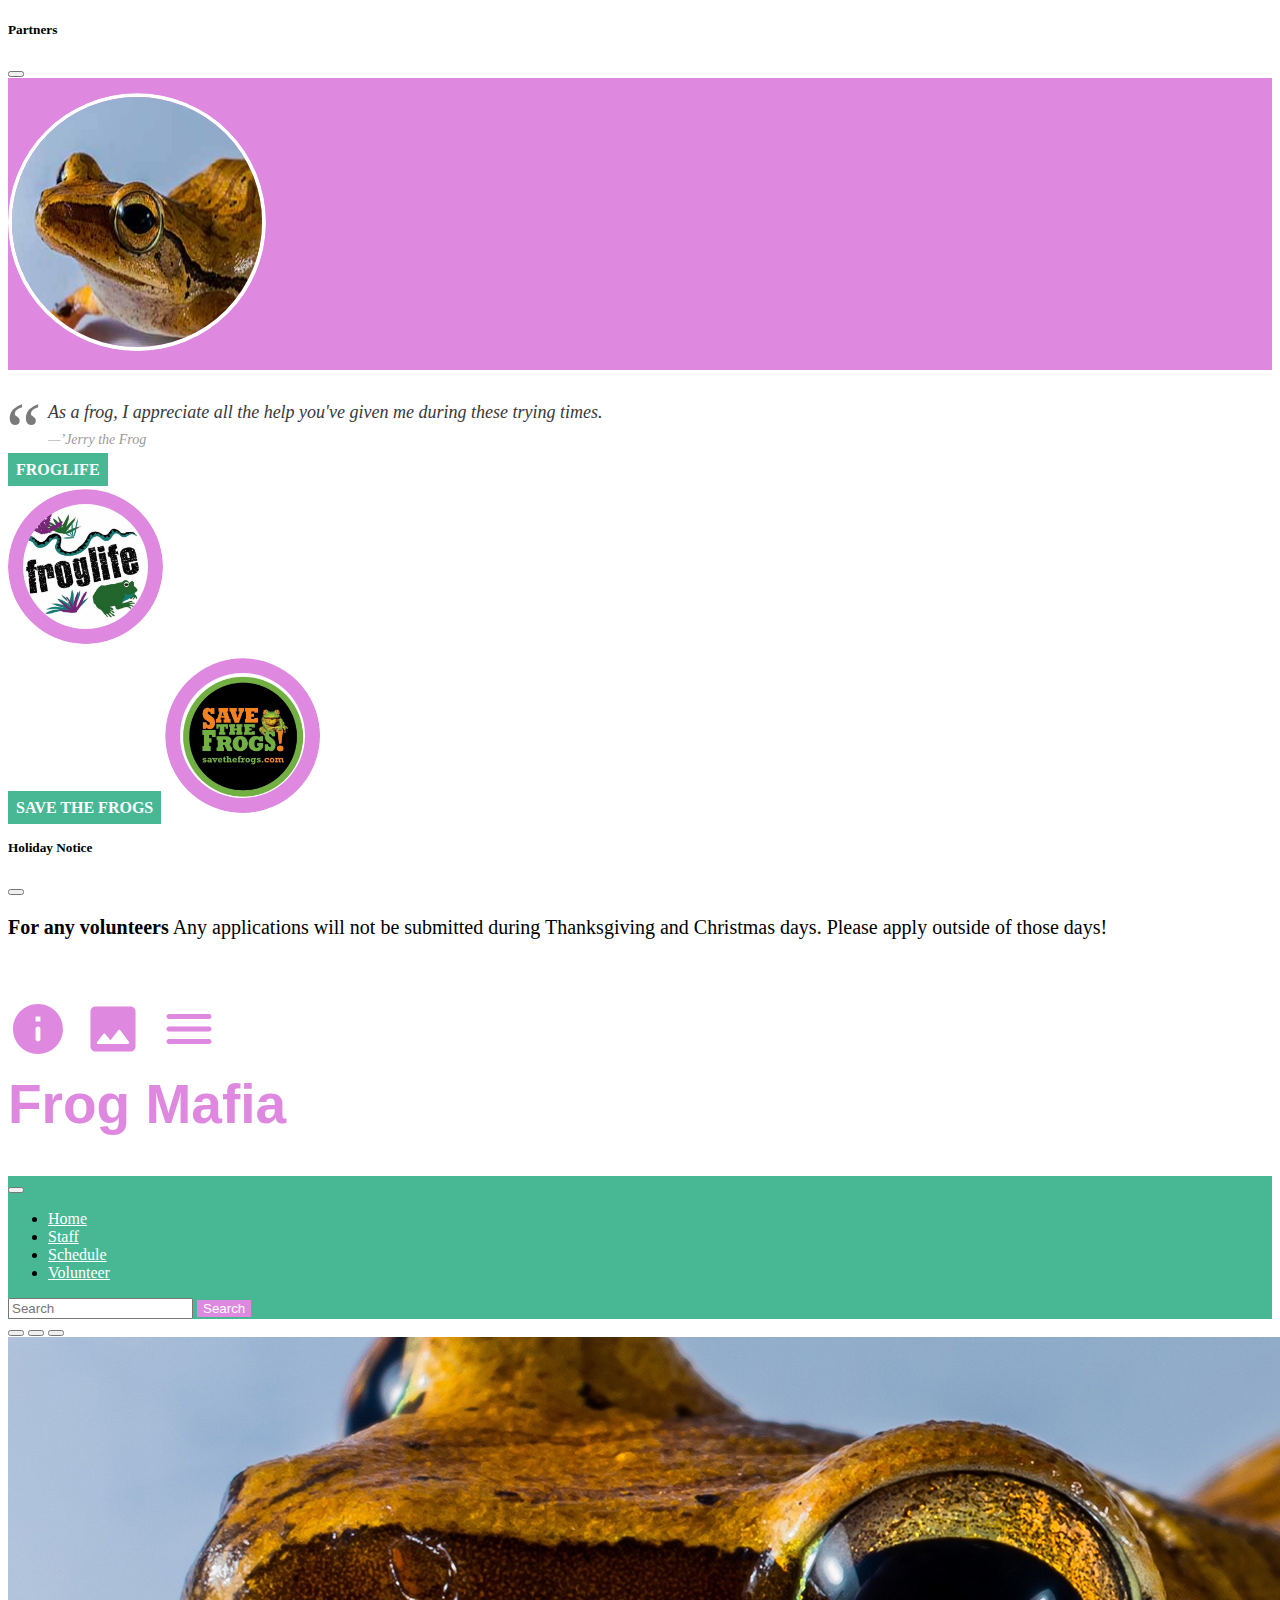
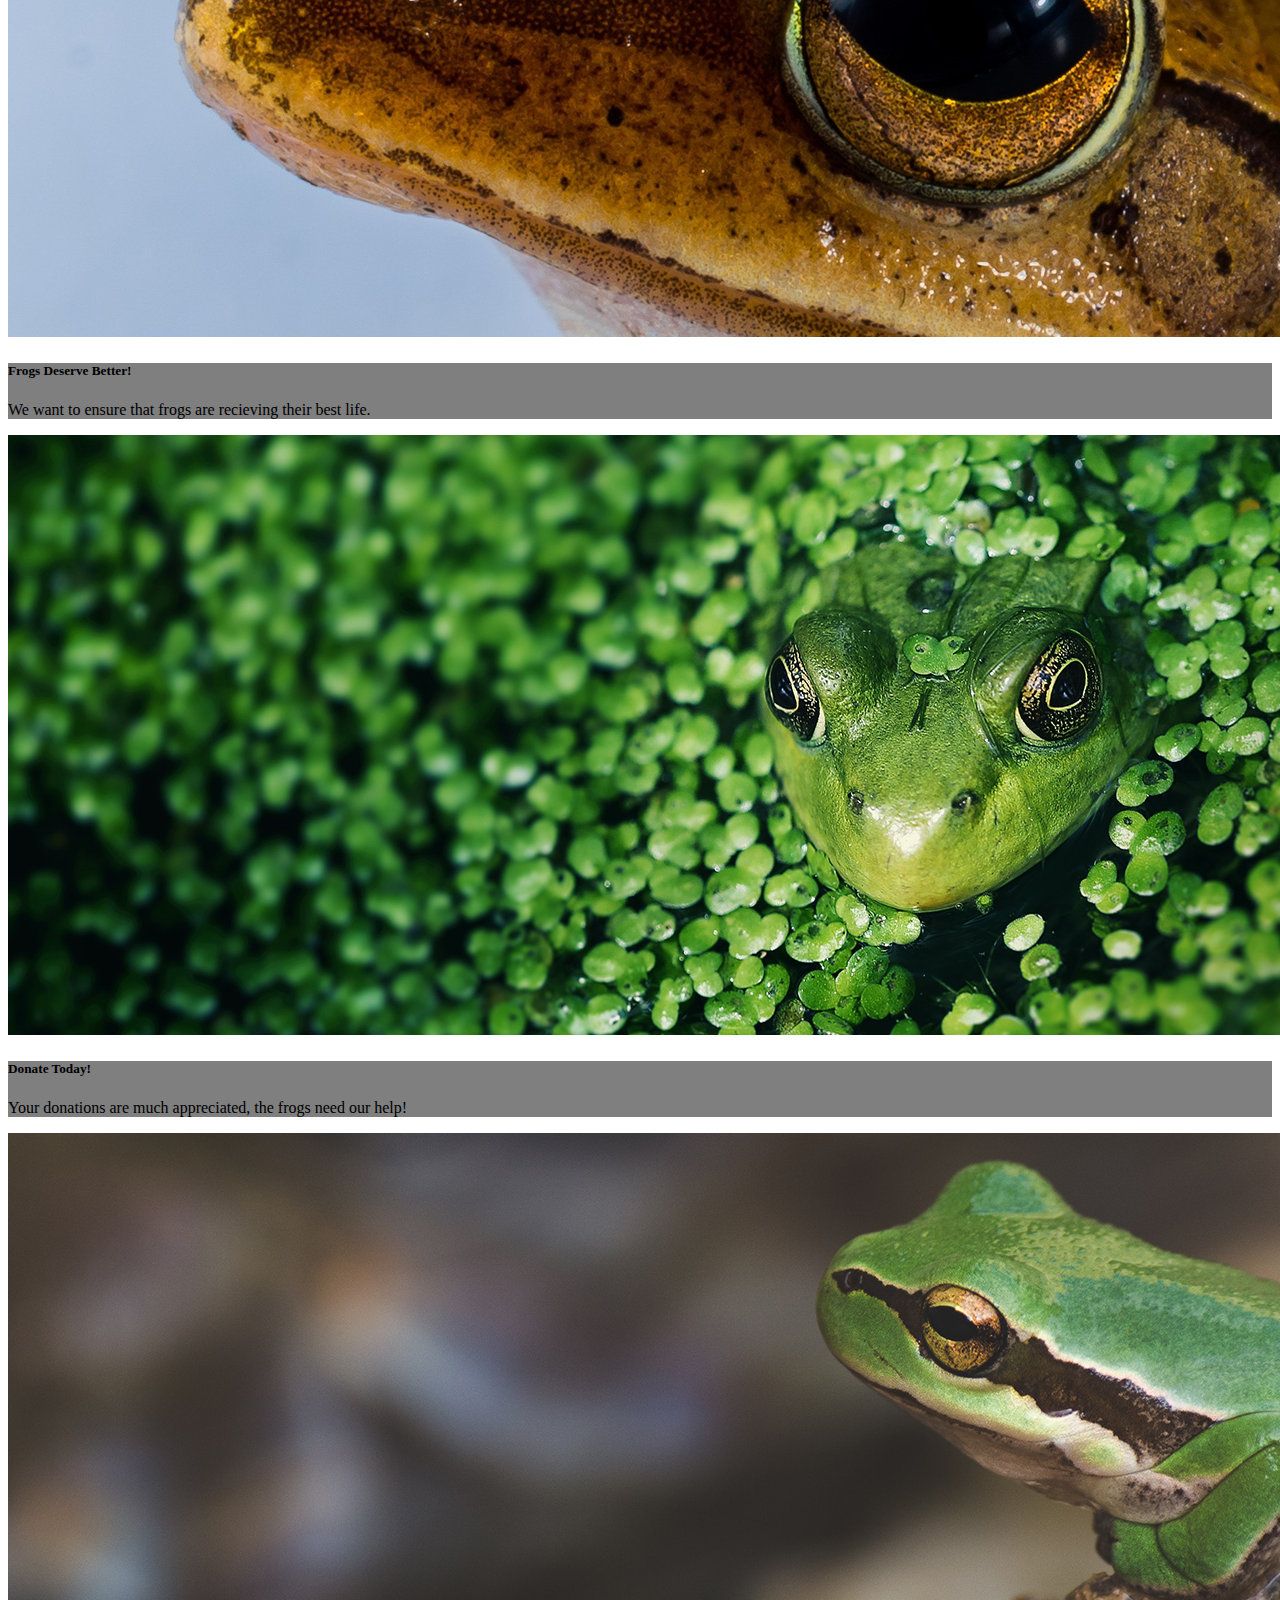
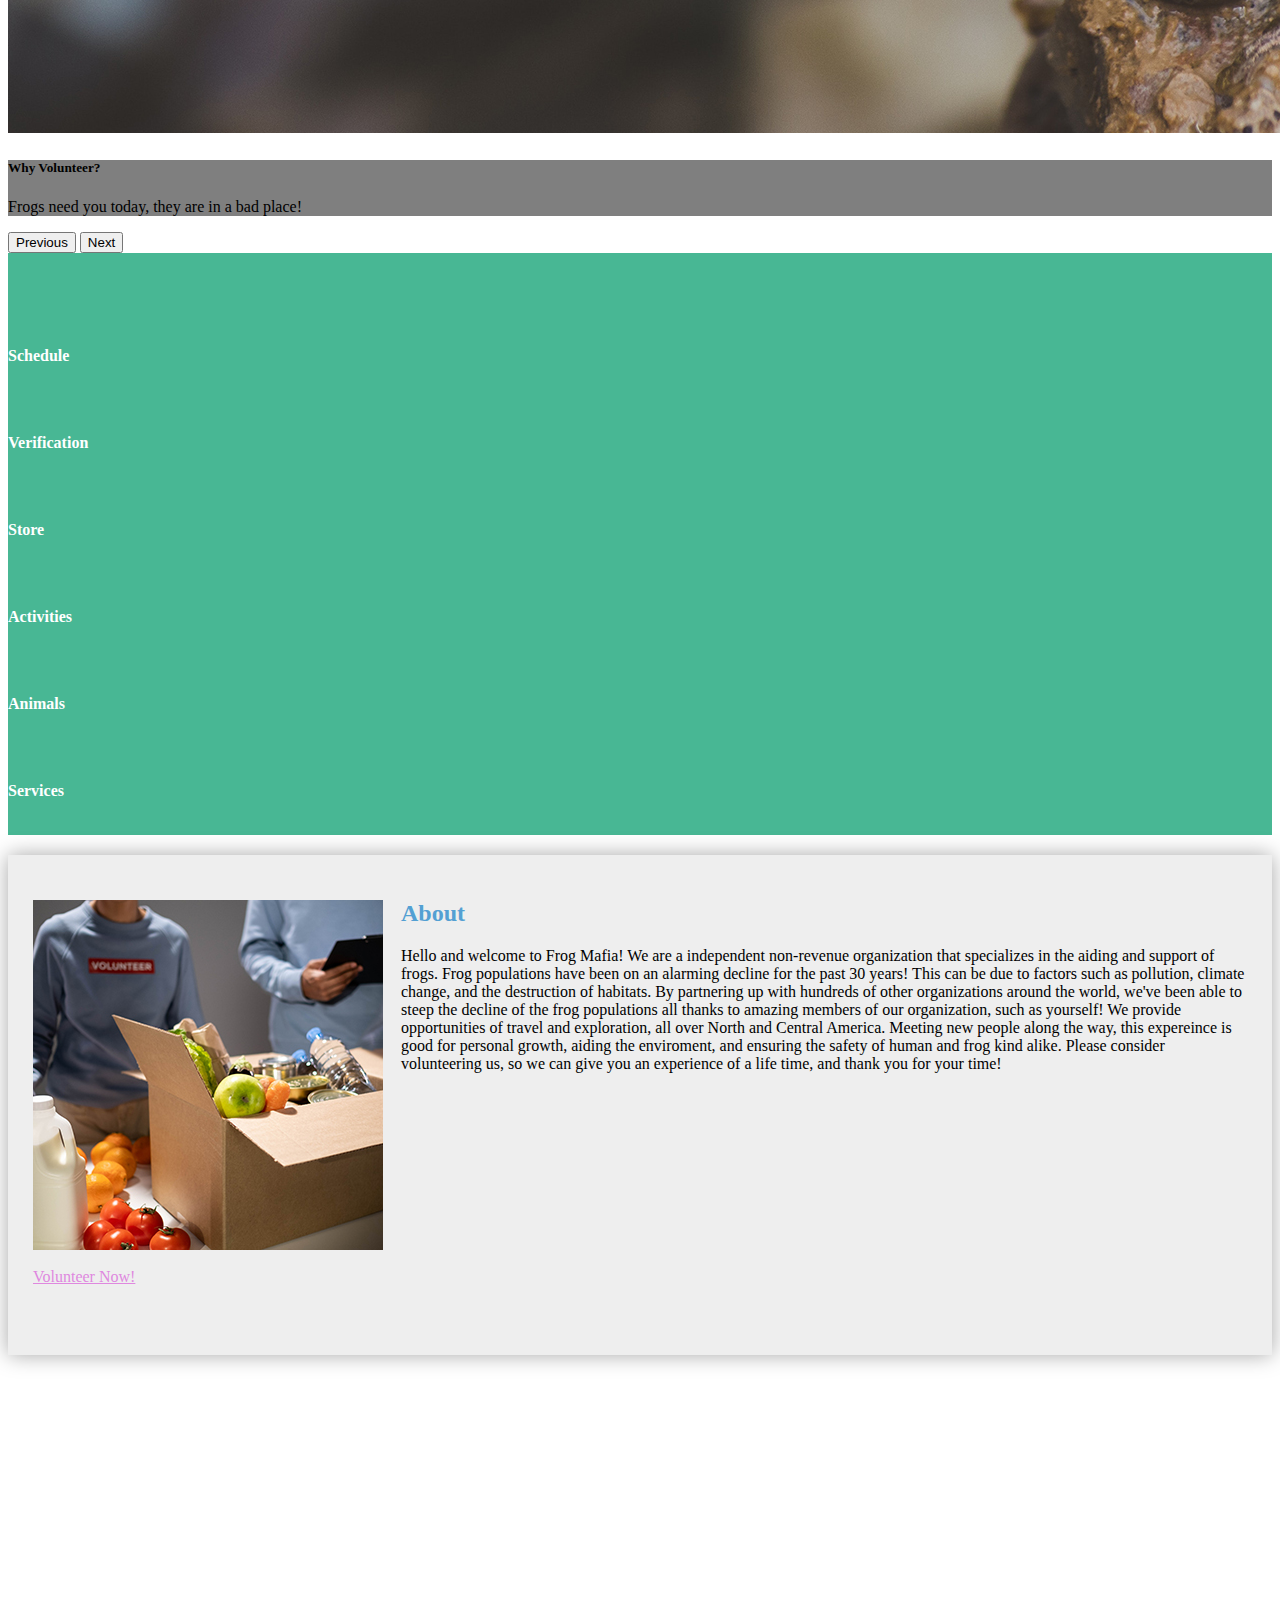
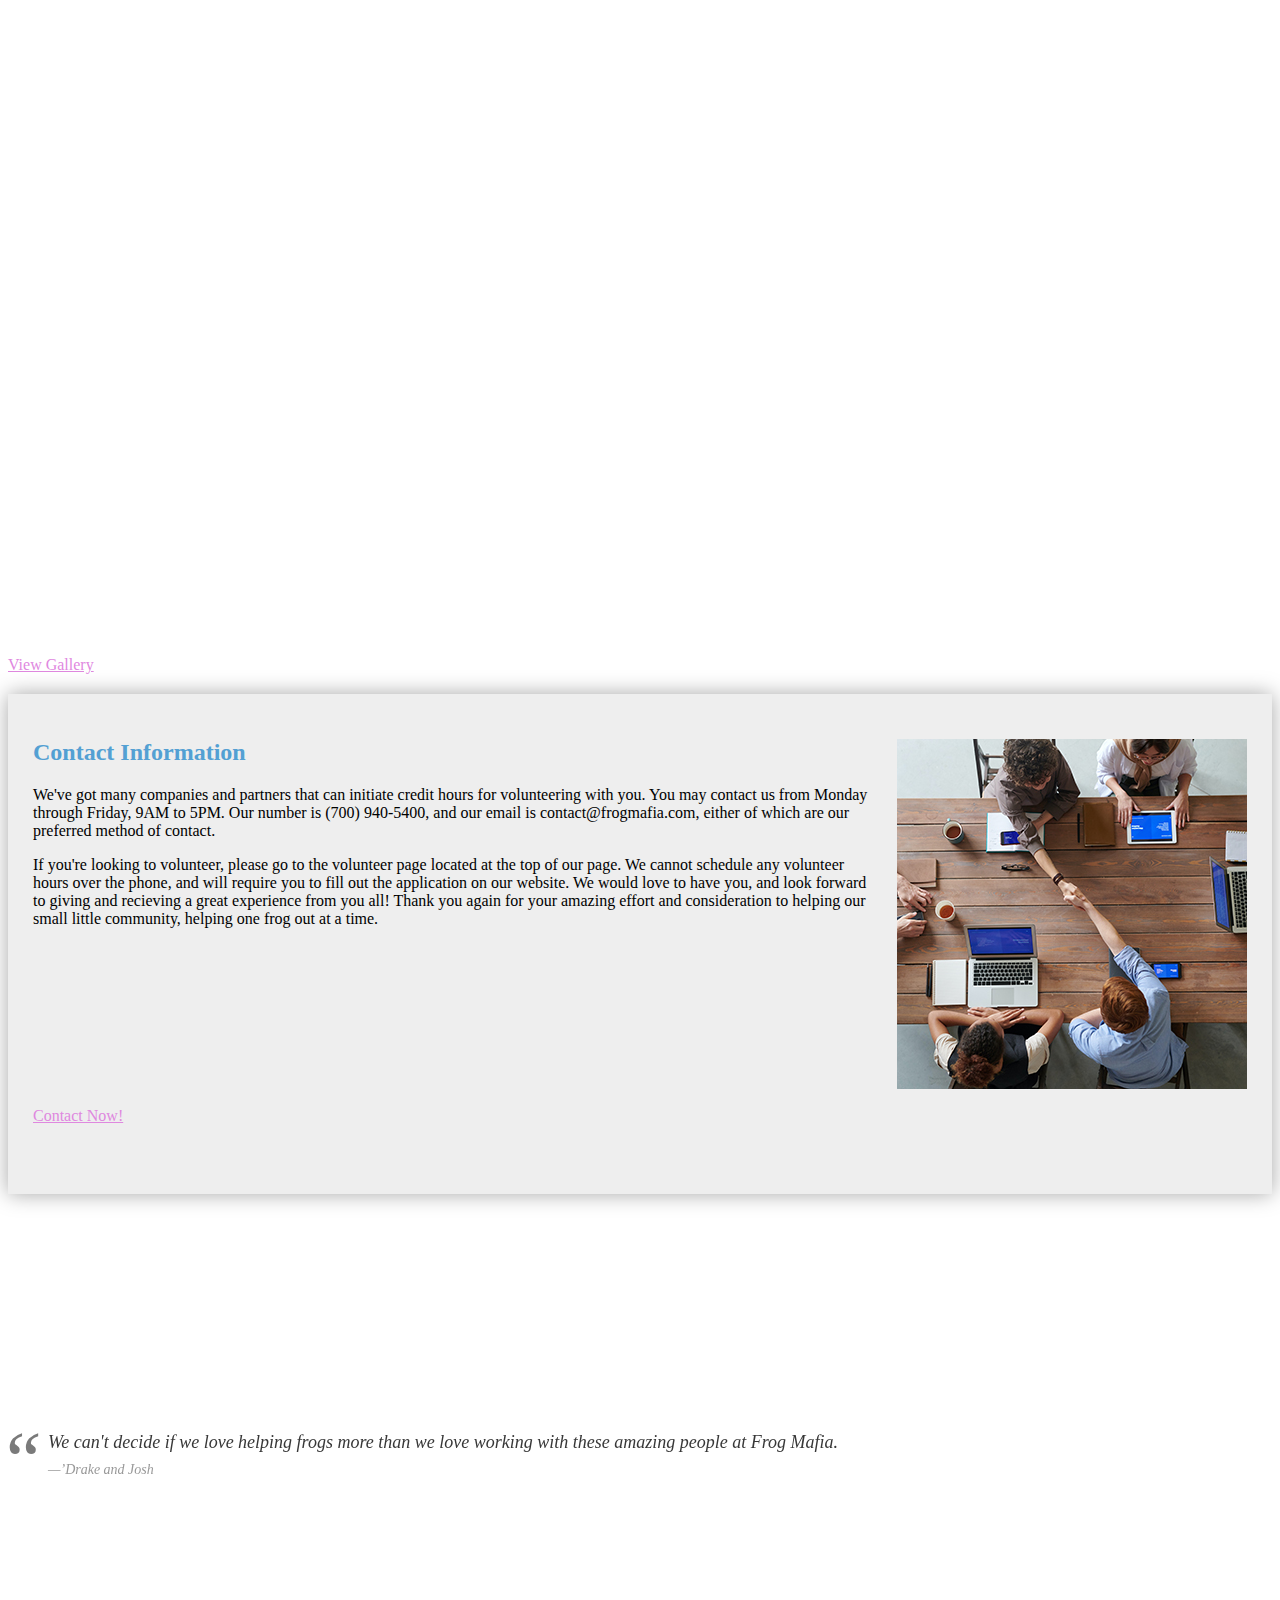
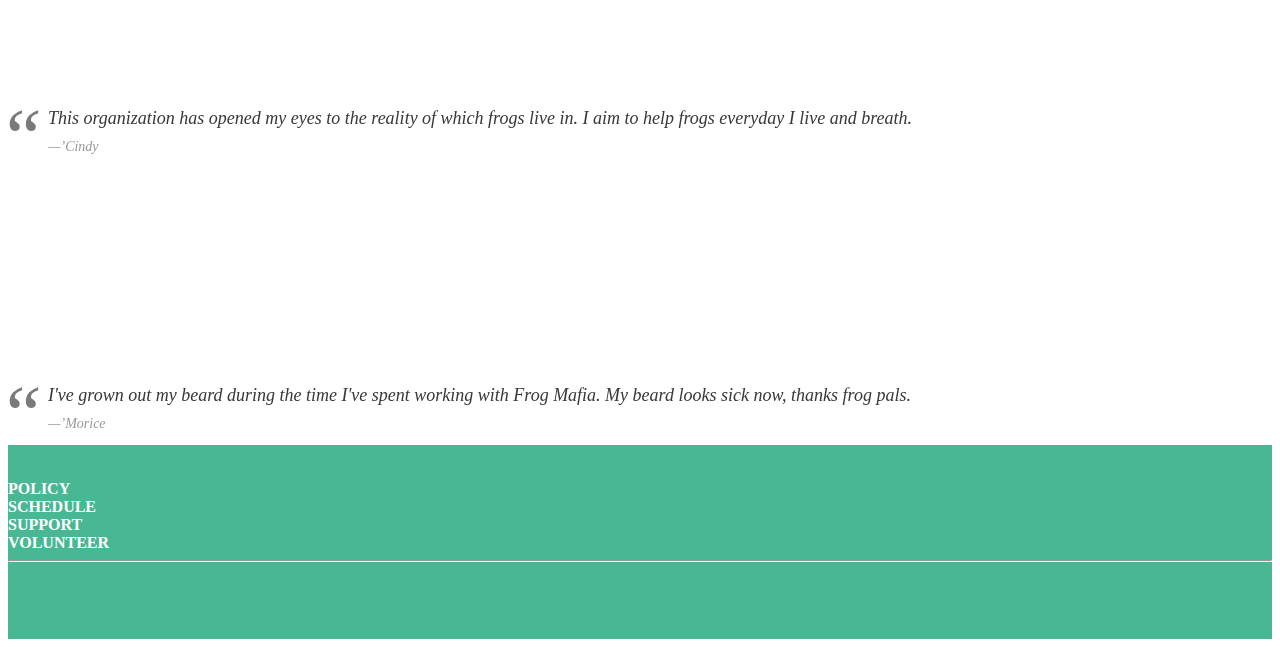
<file: index.html>
<!DOCTYPE html>
<html lang="en">

<head>
  <meta charset="UTF-8">
  <meta http-equiv="X-UA-Compatible" content="IE=edge">
  <meta name="viewport" content="width=device-width, initial-scale=1.0">
  <meta name="author" content="QWJkdWwgTm91ZWloZWQgMTAtMjYtMjAyMSAxMDoyN0FN">
  <title>Frog Mafia</title>

  <!-- JQuery CDN  -->
  <script src="https://cdnjs.cloudflare.com/ajax/libs/jquery/3.6.0/jquery.js" integrity="sha512-n/4gHW3atM3QqRcbCn6ewmpxcLAHGaDjpEBu4xZd47N0W2oQ+6q7oc3PXstrJYXcbNU1OHdQ1T7pAP+gi5Yu8g==" crossorigin="anonymous" referrerpolicy="no-referrer"></script>

<!-- Google Fonts CDN -->
<link rel="preconnect" href="https://fonts.googleapis.com">
<link rel="preconnect" href="https://fonts.gstatic.com" crossorigin>
<link href="https://fonts.googleapis.com/css2?family=Amatic+SC:wght@400;700&display=swap" rel="stylesheet">

<!-- Google Icons CDN -->
<link href="https://fonts.googleapis.com/icon?family=Material+Icons+Round" rel="stylesheet">

<!-- Font Awesome CDN -->
<link rel="stylesheet" href="https://cdnjs.cloudflare.com/ajax/libs/font-awesome/6.0.0-beta2/css/all.css" integrity="sha512-Q0DfJ+I5cbH4Wm20NlPZ/fENHil7k3ZgzI9b71LfQAB1IlM8Gt7aO7eOPX2QzYT+4fZaF6u1kSfZAHczl4r/9Q==" crossorigin="anonymous" referrerpolicy="no-referrer" />

<!-- Bootstrap CDN CSS -->
<link href="https://cdn.jsdelivr.net/npm/bootstrap@5.1.1/dist/css/bootstrap.min.css" rel="stylesheet" integrity="sha384-F3w7mX95PdgyTmZZMECAngseQB83DfGTowi0iMjiWaeVhAn4FJkqJByhZMI3AhiU" crossorigin="anonymous">

<!-- Bootstrap CDN JS -->
<script src="https://cdn.jsdelivr.net/npm/bootstrap@5.1.1/dist/js/bootstrap.bundle.min.js" integrity="sha384-/bQdsTh/da6pkI1MST/rWKFNjaCP5gBSY4sEBT38Q/9RBh9AH40zEOg7Hlq2THRZ" crossorigin="anonymous"></script>

<!-- AOS CSS CDN -->
<link href="https://unpkg.com/aos@2.3.1/dist/aos.css" rel="stylesheet">

<!-- AOS JS CDN -->
<script src="https://unpkg.com/aos@2.3.1/dist/aos.js"></script>

<!-- Fancyapp CDN -->
<link rel="stylesheet" href="https://cdn.jsdelivr.net/npm/@fancyapps/ui@4.0/dist/fancybox.css" />

<!-- Fancyapp JS CDN -->
<script src="https://cdn.jsdelivr.net/npm/@fancyapps/ui@4.0/dist/fancybox.umd.js"></script>

<link type="text/css" rel="stylesheet" href="css/styles.css" />
</head>

<body>

  <!-- Left Sidebar Offcanvas -->
<div class="offcanvas offcanvas-start" tabindex="-1" id="offcanvasExample" aria-labelledby="offcanvasExampleLabel">
  <div class="offcanvas-header">
    <h5 class="offcanvas-title" id="offcanvasExampleLabel">Partners</h5>
    <button type="button" class="btn-close text-reset" data-bs-dismiss="offcanvas" aria-label="Close"></button>
  </div>
  <div class="offcanvas-body">
    <div class=text-center>
<div class="spokesperson">
<img src="images/general/background.jpg" class="cropped-offcanvas" alt="spokesperson">
</div>
<br />
<blockquote>
As a frog, I appreciate all the help you've given me during these trying times.
<cite>Jerry the Frog</cite>
</blockquote>
<a class="btn btn-outline-primary btn-offcanvas-left" href="https://www.froglife.org/" target="_blank">Froglife</a>
<br />
<img src="images/general/froglife.jpg" class="cropped-partner" alt="partner">
<br />
<a class="btn btn-outline-primary btn-offcanvas-left" href="https://savethefrogs.com/" target="_blank">Save the Frogs</a>
<img src="images/general/stf.jpg" class="cropped-partner" alt="partner">
</div>
  </div>
</div>
  
  <!-- Bottom Offcanvas -->
<div class="offcanvas offcanvas-bottom" tabindex="-1" id="offcanvasBottom" aria-labelledby="offcanvasBottomLabel">
  <div class="offcanvas-header">
    <h5 class="offcanvas-title" id="offcanvasBottomLabel">Holiday Notice</h5>
    <button type="button" class="btn-close text-reset" data-bs-dismiss="offcanvas" aria-label="Close"></button>
  </div>
  <div class="offcanvas-body small">
    
   <div class="alert aler-danger text-center alert-offcanvas-bottom">
     <p>
       <strong>For any volunteers</strong> Any applications will not be submitted during Thanksgiving and Christmas days. Please apply outside of those days!
     </p>
  </div>

  </div>
</div>
  
  <!-- Logo Section -->
  <div class="container-fluid top-logo text-center">
    <div class="row">

      <div class="col-12 col-md-6">
        <span class="material-icons-round material-icon md-60">
          <a class="sidebar-icon" data-bs-toggle="offcanvas" href="#offcanvasBottom" role="button" aria-controls="offcanvasBottom">info</a>
        </span>
        <span class="material-icons-round material-icon md-60">
          <a class="sidebar-icon" href="gallery.html">
          photo
          </a>
        </span>
        <span class="material-icons-round material-icon md-60">
            <a class="sidebar-icon" data-bs-toggle="offcanvas" href="#offcanvasExample" role="button" aria-controls="offcanvasExample">menu</a>
        </span>
      </div>
      <div class="col-12 col-md-6">
        Frog Mafia
      </div>

    </div>
  </div>
  <!-- Logo Section -->

  <!-- Navigation Menu -->
  <nav class="navbar navbar-expand-lg navbar-light sticky-top">
    <div class="container-fluid">
      <button class="navbar-toggler" type="button" data-bs-toggle="collapse" data-bs-target="#navbarSupportedContent" aria-controls="navbarSupportedContent" aria-expanded="false" aria-label="Toggle navigation">
        <span class="navbar-toggler-icon"></span>
      </button>
      <div class="collapse navbar-collapse" id="navbarSupportedContent">
        <ul class="navbar-nav me-auto mb-2 mb-lg-0">
          <li class="nav-item">
            <a class="nav-link active" aria-current="page" href="index.html">Home</a>
          </li>
          <li class="nav-item">
            <a class="nav-link" href="index.html#staff">Staff</a>
          </li>
          <li class="nav-item">
            <a class="nav-link" href="schedule.html">Schedule</a>
          </li>
          <li class="nav-item">
            <a class="nav-link" href="form.html">Volunteer</a>
          </li>
        </ul>
        <form class="d-flex">
          <input class="form-control me-2" type="search" placeholder="Search" aria-label="Search">
          <button class="btn btn-outline-success btn-search" type="submit">Search</button>
        </form>
      </div>
    </div>
  </nav>
  <!-- End of Nav -->

  <!-- Carousel -->
  <div id="carouselExampleCaptions" class="carousel slide" data-bs-ride="carousel">
    <div class="carousel-indicators">
      <button type="button" data-bs-target="#carouselExampleCaptions" data-bs-slide-to="0" class="active" aria-current="true" aria-label="Slide 1"></button>
      <button type="button" data-bs-target="#carouselExampleCaptions" data-bs-slide-to="1" aria-label="Slide 2"></button>
      <button type="button" data-bs-target="#carouselExampleCaptions" data-bs-slide-to="2" aria-label="Slide 3"></button>
    </div>
    <div class="carousel-inner">
      <div class="carousel-item active">
        <img src="images/carousel/2.jpg" class="d-block w-100" alt="...">
        <div class="carousel-caption d-none d-md-block">
          <h5>Frogs Deserve Better!</h5>
          <p>We want to ensure that frogs are recieving their best life.</p>
        </div>
      </div>
      <div class="carousel-item">
        <img src="images/carousel/3.jpg" class="d-block w-100" alt="...">
        <div class="carousel-caption d-none d-md-block">
          <h5>Donate Today!</h5>
          <p>Your donations are much appreciated, the frogs need our help!</p>
        </div>
      </div>
      <div class="carousel-item">
        <img src="images/carousel/4.jpg" class="d-block w-100" alt="...">
        <div class="carousel-caption d-none d-md-block">
          <h5>Why Volunteer?</h5>
          <p>Frogs need you today, they are in a bad place!</p>
        </div>
      </div>
    </div>
    <button class="carousel-control-prev" type="button" data-bs-target="#carouselExampleCaptions" data-bs-slide="prev">
      <span class="carousel-control-prev-icon" aria-hidden="true"></span>
      <span class="visually-hidden">Previous</span>
    </button>
    <button class="carousel-control-next" type="button" data-bs-target="#carouselExampleCaptions" data-bs-slide="next">
      <span class="carousel-control-next-icon" aria-hidden="true"></span>
      <span class="visually-hidden">Next</span>
    </button>
  </div>

  <div class="ratio ratio-16x9 carousel-alternate">
      <iframe src="https://www.youtube.com/embed/KrioWqUlpbs" title="YouTube video" allowfullscreen></iframe>
  </div>
<!-- End of Carousel -->

  <!-- Font Awesome -->
  <div class="container-fluid fa-row text-center">
    <div class="row">

      <div class="col-6 col-xs-6 col-sm-4 col-md-2 col-lg-2 col-xl-2 col-xxl-2">
          <a href="https://workspace.google.com/?utm_source=google&utm_medium=cpc&utm_campaign=na-US-all-en-dr-skws-all-all-trial-e-dr-1009892&utm_content=text-ad-none-any-DEV_c-CRE_525074074073-ADGP_Desk+%7C+SKWS+-+EXA+%7C+Txt+~+Calendar_Online+Calendar-KWID_43700064087765612-kwd-23961990&utm_term=KW_online%20calendar-ST_online+calendar&gclid=CjwKCAiAvriMBhAuEiwA8Cs5lfUxu2ewxfe9_9iqp_SiFC39K2IimDHc1IvSbhnmSCzn9XZKBRjQ9xoCkbAQAvD_BwE&gclsrc=aw.ds" target="blank">
            <i class="fas fa-calendar text-center fa-row-icon"></i>
          </a>
        <br />Schedule
      </div>

      <div class="col-6 col-xs-6 col-sm-4 col-md-2 col-lg-2 col-xl-2 col-xxl-2">
        <a href="https://git-scm.com/" target="blank">
          <i class="fas fa-clipboard-check text-center fa-row-icon"></i>
        </a>   
        <br />Verification
      </div>

      <div class="col-6 col-xs-6 col-sm-4 col-md-2 col-lg-2 col-xl-2 col-xxl-2">
          <a href="https://amazon.com/" target="blank">
            <i class="fas fa-tshirt text-center fa-row-icon"></i>
          </a>
        <br />Store
      </div>

      <div class="col-6 col-xs-6 col-sm-4 col-md-2 col-lg-2 col-xl-2 col-xxl-2">
          <a href="https://youtube.com/" target="blank">
        <i class="fas fa-skating text-center fa-row-icon"></i>
          </a>
        <br />Activities
      </div>

      <div class="col-6 col-xs-6 col-sm-4 col-md-2 col-lg-2 col-xl-2 col-xxl-2">
          <a href="https://discovery.com/" target="blank">
        <i class="fas fa-frog text-center fa-row-icon"></i>
          </a>
        <br />Animals
      </div>

      <div class="col-6 col-xs-6 col-sm-4 col-md-2 col-lg-2 col-xl-2 col-xxl-2">
          <a href="https://yahoo.com/" target="blank">
            <i class="fas fa-wheelchair text-center fa-row-icon"></i>
          </a>
        <br />Services
      </div>

    </div>
  </div>

  <!-- Dummy Paragraph Volunteer -->
  <div class="container volunteer-div">
    <div class="row">
      <div class="col">

        <img src="images/general/volunteer.jpg" class="img-responsive volunteer-img" alt="Alternative Placeholder" />
        <h2>About</h2>
        <p1>Hello and welcome to Frog Mafia! We are a independent non-revenue organization that specializes in the aiding and support of frogs. Frog populations have been on an alarming decline for the past 30 years! This can be due to factors such as pollution, climate change, and the destruction of habitats. By partnering up with hundreds of other organizations around the world, we've been able to steep the decline of the frog populations all thanks to amazing members of our organization, such as yourself! We provide opportunities of travel and exploration, all over North and Central America. Meeting new people along the way, this expereince is good for personal growth, aiding the enviroment, and ensuring the safety of human and frog kind alike. Please consider volunteering us, so we can give you an experience of a life time, and thank you for your time!</p>
        <div>
          <a href="form.html" class="btn btn-outline-primary btn-volunteer">Volunteer Now!</a>
        </div>

      </div>
    </div> <!-- Col -->
  </div> <!-- Row -->
  </div> <!-- Container -->
  <!-- Gallery -->
  <div class="container text-center">
    <div class="row">

      <div class="col-12 col-xs-12 col-sm-6 col-md-6 col-lg-3 col-xl-3 col-xxl-3 gallery-box">
        <a data-fancybox href="images/fancybox/originals/1.jpg"> 
        <img data-aos="zoom-in" class="img-responsive img-fancybox" src="images/fancybox/thumbs/1.jpg" alt="Alternate Placeholder" />
        </a>      
      </div>

      <div class="col-12 col-xs-12 col-sm-6 col-md-6 col-lg-3 col-xl-3 col-xxl-3 gallery-box">
        <a data-fancybox href="images/fancybox/originals/2.jpg">
        <img data-aos="zoom-in" class="img-responsive img-fancybox" src="images/fancybox/thumbs/2.jpg" alt="Alternate Placeholder" />
        </a>
      </div>

      <div class="col-12 col-xs-12 col-sm-6 col-md-6 col-lg-3 col-xl-3 col-xxl-3 gallery-box">
        <a data-fancybox href="images/fancybox/originals/3.jpg">
        <img data-aos="zoom-in" class="img-responsive img-fancybox" src="images/fancybox/thumbs/3.jpg" alt="Alternate Placeholder" />
        </a>
      </div>

      <div class="col-12 col-xs-12 col-sm-6 col-md-6 col-lg-3 col-xl-3 col-xxl-3 gallery-box">
        <a data-fancybox href="images/fancybox/originals/4.jpg">
        <img data-aos="zoom-in" class="img-responsive img-fancybox" src="images/fancybox/thumbs/4.jpg" alt="Alternate Placeholder" />
        </a>
      </div>
    </div>

  <div class="row gallery-button">
    <div class="col-12 text-center">
      <a class="btn btn-outline-primary btn-gallery" href="gallery.html">View Gallery<a/>
    </div>
  </div>
  </div>
  <!-- End of Gallery -->

  <!-- Dummy Paragraph Volunteer -->
  <div class="container context-div">
    <div class="row">
      <div class="col">

        <img src="images/general/contact.jpg" class="img-responsive context-img" alt="Alternate Placeholder" />
        <h2>Contact Information</h2>
        <p>We've got many companies and partners that can initiate credit hours for volunteering with you. You may contact us from Monday through Friday, 9AM to 5PM. Our number is (700) 940-5400, and our email is contact@frogmafia.com, either of which are our preferred method of contact.
        <p>
        <p>If you're looking to volunteer, please go to the volunteer page located at the top of our page. We cannot schedule any volunteer hours over the phone, and will require you to fill out the application on our website. We would love to have you, and look forward to giving and recieving a great experience from you all! Thank you again for your amazing effort and consideration to helping our small little community, helping one frog out at a time.
        <p>

        <div>
          <a href="#FooterInfo" class="btn btn-outline-primary btn-context">Contact Now!</a>
        </div>

    </div> <!-- Col -->
  </div> <!-- Row -->
  </div> <!-- Container -->
  <!-- Dummy Paragraph Context -->

  <!-- Staff -->
  <div class="container staf text-center" id="staff">
    <div class="row">

      <div class="col-12 col-xs-12 col-sm-12 col-md-4 col-lg-4 col-xl-4 col-xxl-4">
        <img data-aos="zoom-out-up" src="images/staff/thumbs/1.jpg" class="cropped" alt="Alternate Placeholder" />
        <br />
        <blockquote>
          We can't decide if we love helping frogs more than we love working with these amazing people at Frog Mafia.
          
          <cite>Drake and Josh</cite>
        </blockquote>
      </div>
      <div class="col-12 col-xs-12 col-sm-12 col-md-4 col-lg-4 col-xl-4 col-xxl-4">
        <img data-aos="zoom-out-up" src="images/staff/thumbs/2.jpg" class="cropped" alt="Alternative Placeholder" />
        <br />
        <blockquote>
        This organization has opened my eyes to the reality of which frogs live in. I aim to help frogs everyday I live and breath.
        
        <cite>Cindy</cite>
      </blockquote>

      </div>
      <div class="col-12 col-xs-12 col-sm-12 col-md-4 col-lg-4 col-xl-4 col-xxl-4">
        <img data-aos="zoom-out-up" src="images/staff/thumbs/3.jpg" class="cropped" alt="Alternative Placeholder" />
        <br />
        <blockquote>
          I've grown out my beard during the time I've spent working with Frog Mafia. My beard looks sick now, thanks frog pals.
          
          <cite>Morice</cite>
        </blockquote>

      </div>
    </div>

  </div>

  <!-- Footer -->
  <div class="container-fluid  footer-row text-center" id="FooterInfo">
    <div class="row">
      <div class="col-12 col-xs-12 col-sm-12 col-md-3 col-lg-3 col-xl-3 col-xxl-3">
        <a href="https://en.wikipedia.org/wiki/Policy" target="blank">
        Policy
        </a>
      </div>
      <div class="col-12 col-xs-12 col-sm-12 col-md-3 col-lg-3 col-xl-3 col-xxl-3">
        <a href="schedule.html">
        Schedule
        </a>
      </div>
      <div class="col-12 col-xs-12 col-sm-12 col-md-3 col-lg-3 col-xl-3 col-xxl-3">
        <a href="mailto:noueihed.abdulrahman@gmail.com">
        Support
        </a>
      </div>
      <div class="col-12 col-xs-12 col-sm-12 col-md-3 col-lg-3 col-xl-3 col-xxl-3">
        <a href="form.html">
        Volunteer
        </a>
      </div>
    </div>

    <hr />

    <!-- Social Media Icons -->
    <div class="row text-center">
      <div class="col-12">
        <a href="https://www.facebook.com" target="blank">
          <i class="fab fa-facebook fa-social-media"></i>
        </a>
        <a href="https://www.instagram.com" target="blank">
          <i class="fab fa-instagram fa-social-media"></i>
        </a>
        <a href="https://www.twitter.com" target="blank">
          <i class="fab fa-twitter fa-social-media"></i>
        </a>
      </div>
    </div>
  </div> <!-- End of Footer Row -->

  <script src="js/scripts.js"></script>
</body>
</html>
</file>
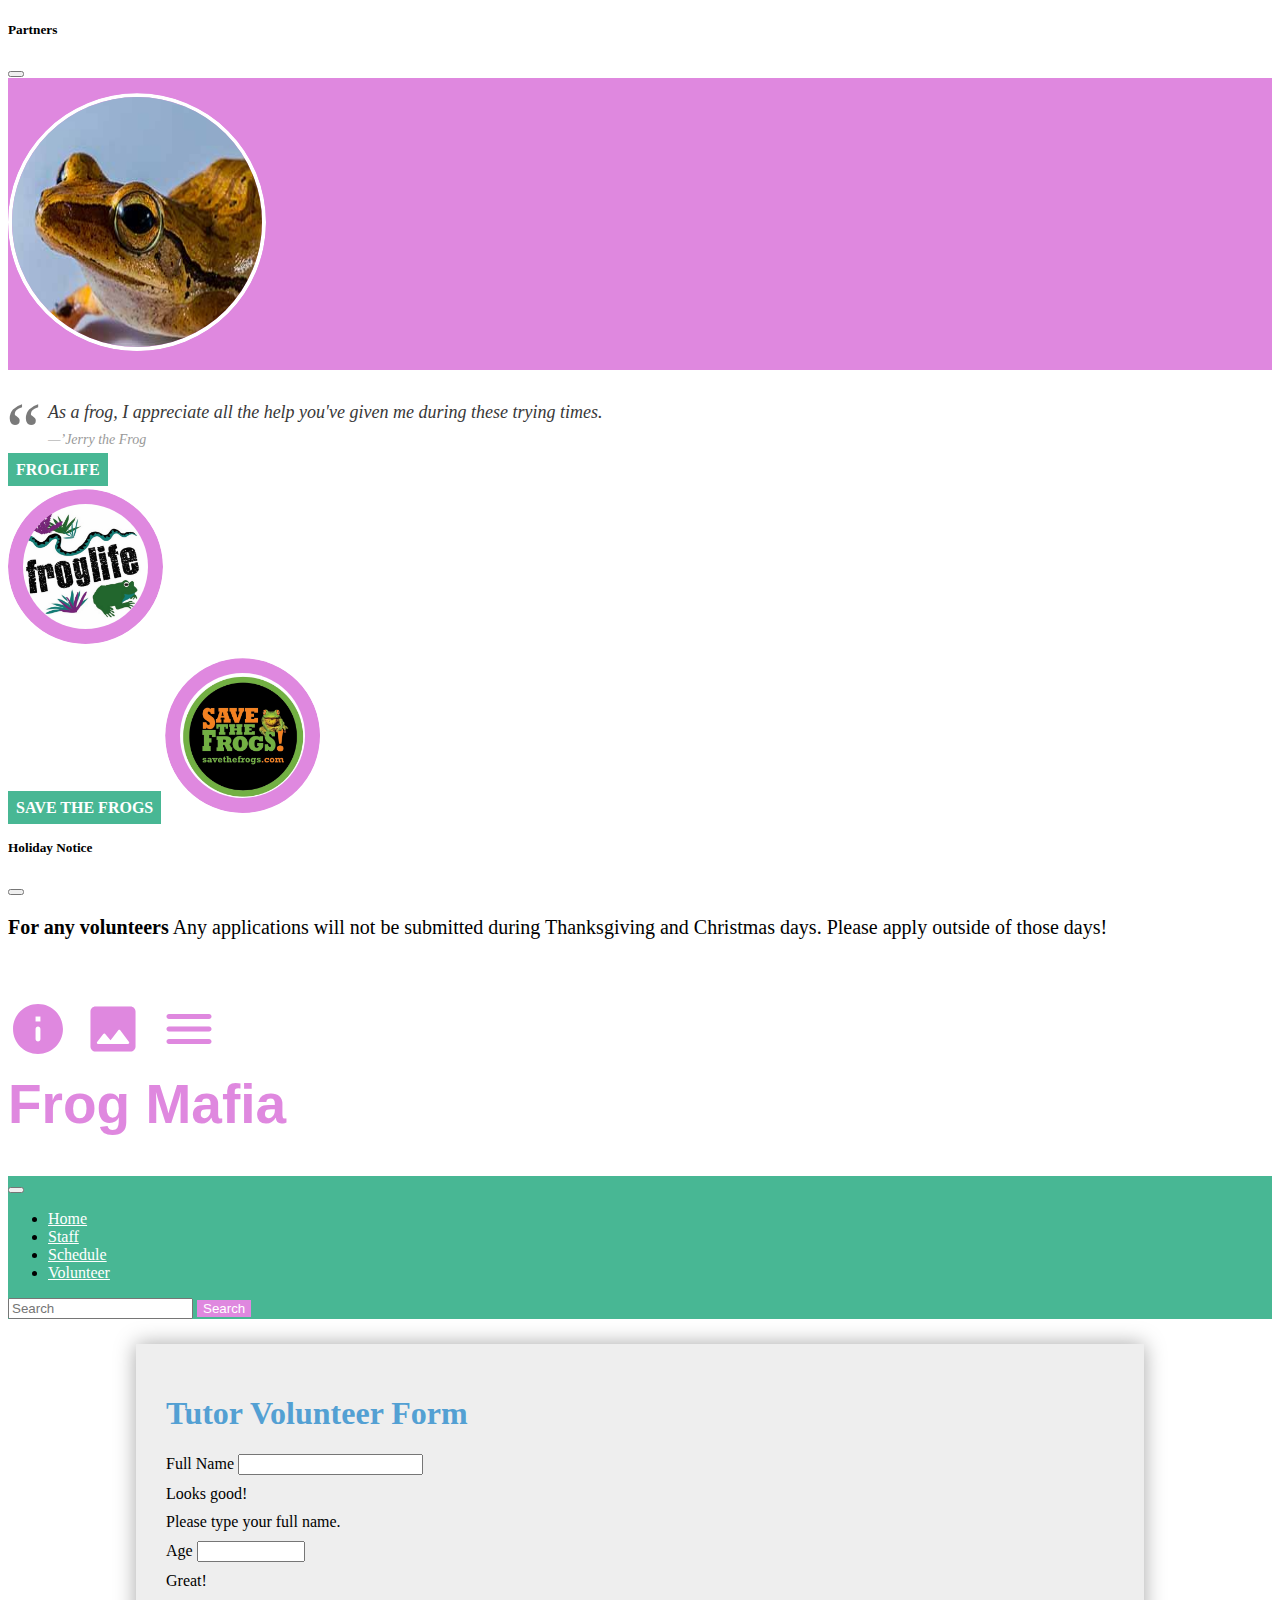
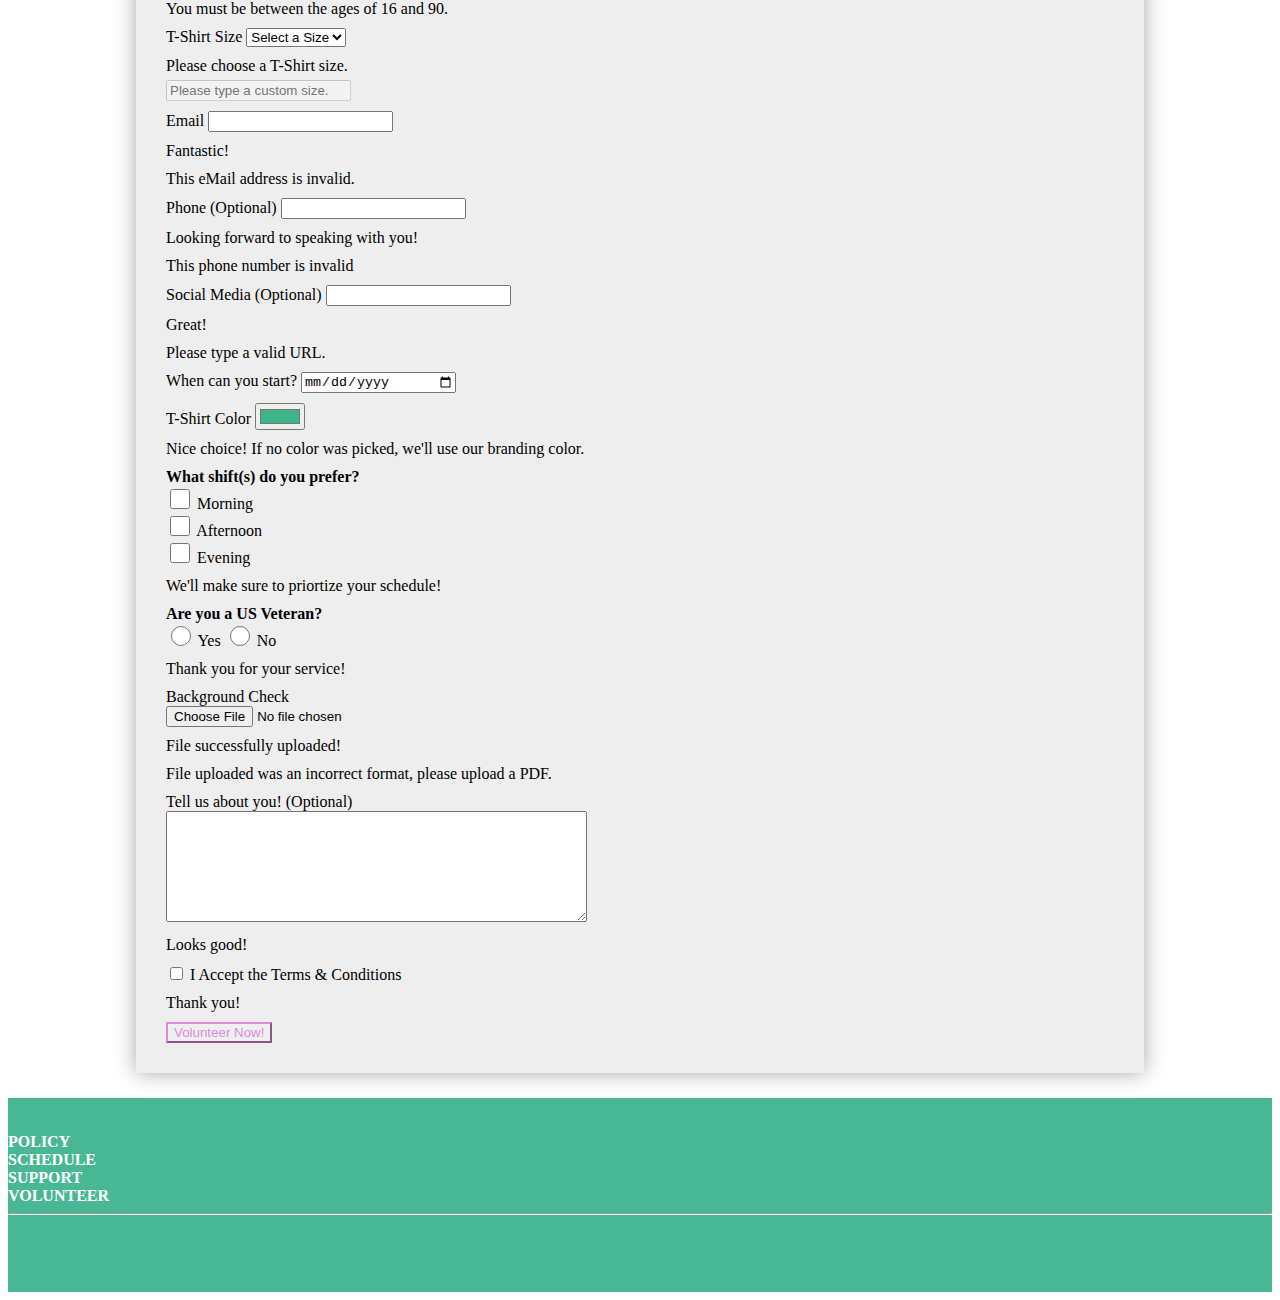
<file: form.html>
<!DOCTYPE html>
<html lang="en">
  <head>
    <meta charset="UTF-8" />
    <meta http-equiv="X-UA-Compatible" content="IE=edge" />
    <meta name="viewport" content="width=device-width, initial-scale=1.0" />
    <meta
      name="author"
      content="MTIvNS8yMDIxIGF0IDExOjE3IFBNIC0gRnJvZyBNYWZpYQ=="
    />
    <title>Abdul Noueihed's Website</title>

    <!-- JQuery CDN  -->
    <script
      src="https://cdnjs.cloudflare.com/ajax/libs/jquery/3.6.0/jquery.js"
      integrity="sha512-n/4gHW3atM3QqRcbCn6ewmpxcLAHGaDjpEBu4xZd47N0W2oQ+6q7oc3PXstrJYXcbNU1OHdQ1T7pAP+gi5Yu8g=="
      crossorigin="anonymous"
      referrerpolicy="no-referrer"
    ></script>

    <!-- Google Fonts CDN -->
    <link rel="preconnect" href="https://fonts.googleapis.com" />
    <link rel="preconnect" href="https://fonts.gstatic.com" crossorigin />
    <link
      href="https://fonts.googleapis.com/css2?family=Amatic+SC:wght@400;700&display=swap"
      rel="stylesheet"
    />

    <!-- Google Icons CDN -->
    <link
      href="https://fonts.googleapis.com/icon?family=Material+Icons+Round"
      rel="stylesheet"
    />

    <!-- Font Awesome CDN -->
    <link
      rel="stylesheet"
      href="https://cdnjs.cloudflare.com/ajax/libs/font-awesome/6.0.0-beta2/css/all.css"
      integrity="sha512-Q0DfJ+I5cbH4Wm20NlPZ/fENHil7k3ZgzI9b71LfQAB1IlM8Gt7aO7eOPX2QzYT+4fZaF6u1kSfZAHczl4r/9Q=="
      crossorigin="anonymous"
      referrerpolicy="no-referrer"
    />

    <!-- Bootstrap CDN CSS -->
    <link
      href="https://cdn.jsdelivr.net/npm/bootstrap@5.1.1/dist/css/bootstrap.min.css"
      rel="stylesheet"
      integrity="sha384-F3w7mX95PdgyTmZZMECAngseQB83DfGTowi0iMjiWaeVhAn4FJkqJByhZMI3AhiU"
      crossorigin="anonymous"
    />

    <!-- Bootstrap CDN JS -->
    <script
      src="https://cdn.jsdelivr.net/npm/bootstrap@5.1.1/dist/js/bootstrap.bundle.min.js"
      integrity="sha384-/bQdsTh/da6pkI1MST/rWKFNjaCP5gBSY4sEBT38Q/9RBh9AH40zEOg7Hlq2THRZ"
      crossorigin="anonymous"
    ></script>

    <!-- AOS CSS CDN -->
    <link href="https://unpkg.com/aos@2.3.1/dist/aos.css" rel="stylesheet" />

    <!-- AOS JS CDN -->
    <script src="https://unpkg.com/aos@2.3.1/dist/aos.js"></script>

    <!-- Fancyapp CDN -->
    <link
      rel="stylesheet"
      href="https://cdn.jsdelivr.net/npm/@fancyapps/ui@4.0/dist/fancybox.css"
    />

    <!-- Fancyapp JS CDN -->
    <script src="https://cdn.jsdelivr.net/npm/@fancyapps/ui@4.0/dist/fancybox.umd.js"></script>

    <link type="text/css" rel="stylesheet" href="css/form.css" />
  </head>

  <body>
    <!-- Left Sidebar Offcanvas -->
    <div
      class="offcanvas offcanvas-start"
      tabindex="-1"
      id="offcanvasExample"
      aria-labelledby="offcanvasExampleLabel"
    >
      <div class="offcanvas-header">
        <h5 class="offcanvas-title" id="offcanvasExampleLabel">Partners</h5>
        <button
          type="button"
          class="btn-close text-reset"
          data-bs-dismiss="offcanvas"
          aria-label="Close"
        ></button>
      </div>
      <div class="offcanvas-body">
        <div class="text-center">
          <div class="spokesperson">
            <img
              src="images/general/background.jpg"
              class="cropped-offcanvas"
              alt="spokesperson"
            />
          </div>
          <br />
          <blockquote>
            As a frog, I appreciate all the help you've given me during these
            trying times.
            <cite>Jerry the Frog</cite>
          </blockquote>
          <a
            class="btn btn-outline-primary btn-offcanvas-left"
            href="https://www.froglife.org/"
            target="_blank"
            >Froglife</a
          >
          <br />
          <img
            src="images/general/froglife.jpg"
            class="cropped-partner"
            alt="partner"
          />
          <br />
          <a
            class="btn btn-outline-primary btn-offcanvas-left"
            href="https://savethefrogs.com/"
            target="_blank"
            >Save the Frogs</a
          >
          <img
            src="images/general/stf.jpg"
            class="cropped-partner"
            alt="partner"
          />
        </div>
      </div>
    </div>

    <!-- Bottom Offcanvas -->
    <div
      class="offcanvas offcanvas-bottom"
      tabindex="-1"
      id="offcanvasBottom"
      aria-labelledby="offcanvasBottomLabel"
    >
      <div class="offcanvas-header">
        <h5 class="offcanvas-title" id="offcanvasBottomLabel">
          Holiday Notice
        </h5>
        <button
          type="button"
          class="btn-close text-reset"
          data-bs-dismiss="offcanvas"
          aria-label="Close"
        ></button>
      </div>
      <div class="offcanvas-body small">
        <div class="alert aler-danger text-center alert-offcanvas-bottom">
          <p>
            <strong>For any volunteers</strong> Any applications will not be
            submitted during Thanksgiving and Christmas days. Please apply
            outside of those days!
          </p>
        </div>
      </div>
    </div>

    <!-- Logo Section -->
    <div class="container-fluid top-logo text-center">
      <div class="row">
        <div class="col-12 col-md-6">
          <span class="material-icons-round material-icon md-60">
            <a
              class="sidebar-icon"
              data-bs-toggle="offcanvas"
              href="#offcanvasBottom"
              role="button"
              aria-controls="offcanvasBottom"
              >info</a
            >
          </span>
          <span class="material-icons-round material-icon md-60">
            <a class="sidebar-icon" href="gallery.html">
              photo
            </a>
          </span>
          <span class="material-icons-round material-icon md-60">
            <a
              class="sidebar-icon"
              data-bs-toggle="offcanvas"
              href="#offcanvasExample"
              role="button"
              aria-controls="offcanvasExample"
              >menu</a
            >
          </span>
        </div>
        <div class="col-12 col-md-6">
          Frog Mafia
        </div>
      </div>
    </div>
    <!-- Logo Section -->

    <!-- Navigation Menu -->
    <nav class="navbar navbar-expand-lg navbar-light sticky-top">
      <div class="container-fluid">
        <button
          class="navbar-toggler"
          type="button"
          data-bs-toggle="collapse"
          data-bs-target="#navbarSupportedContent"
          aria-controls="navbarSupportedContent"
          aria-expanded="false"
          aria-label="Toggle navigation"
        >
          <span class="navbar-toggler-icon"></span>
        </button>
        <div class="collapse navbar-collapse" id="navbarSupportedContent">
          <ul class="navbar-nav me-auto mb-2 mb-lg-0">
            <li class="nav-item">
              <a class="nav-link active" aria-current="page" href="index.html"
                >Home</a
              >
            </li>
            <li class="nav-item">
              <a class="nav-link" href="index.html#staff">Staff</a>
            </li>
            <li class="nav-item">
              <a class="nav-link" href="schedule.html">Schedule</a>
            </li>
            <li class="nav-item">
              <a class="nav-link" href="form.html">Volunteer</a>
            </li>
          </ul>
          <form class="d-flex">
            <input
              class="form-control me-2"
              type="search"
              placeholder="Search"
              aria-label="Search"
            />
            <button class="btn btn-outline-success btn-search" type="submit">
              Search
            </button>
          </form>
        </div>
      </div>
    </nav>
    <!-- End of Nav -->

    <!-- Volunteer Form -->
    <div class="webform">
      <h1>Tutor Volunteer Form</h1>
      <form
        name="web-form-github"
        enctype="multipart/form-data"
        class="needs-validation"
        novalidate=""
        data-netlify="true"
      >
        <!-- Full Name Text Field-->
        <div>
          <label for="full-name">Full Name</label>
          <input
            type="text"
            name="full_name"
            id="full-name"
            required
            class="form-control"
          />
          <div class="valid-feedback">Looks good!</div>
          <div class="invalid-feedback">Please type your full name.</div>
        </div>

        <!-- Age Number Field -->
        <div>
          <label for="age">Age</label>
          <input
            type="number"
            name="age"
            id="age"
            min="16"
            max="90"
            required
            class="form-control"
          />
          <div class="valid-feedback">Great!</div>
          <div class="invalid-feedback">
            You must be between the ages of 16 and 90.
          </div>
        </div>

        <!-- T-Shirt Dropdown -->
        <div>
          <label for="t-shirt">T-Shirt Size</label>
          <select name="t_shirt" id="t-shirt" required class="form-select">
            <option value="">Select a Size</option>

            <option value="XS">XS</option>
            <option value="S">S</option>
            <option value="M">M</option>
            <option value="L">L</option>
            <option value="XL">XL</option>
            <option value="XXL">XXL</option>
            <option value="Custom">Custom</option>
          </select>
          <div class="invalid-feedback">Please choose a T-Shirt size.</div>
          <input
            type="text"
            name="custom"
            id="custom"
            placeholder="Please type a custom size."
            disabled
            required
            class="form-control"
          />
        </div>

        <!-- Email Field -->
        <div>
          <label for="email">Email</label>
          <input
            type="email"
            name="your_email"
            id="email"
            required
            class="form-control"
          />
          <div class="valid-feedback">Fantastic!</div>
          <div class="invalid-feedback">This eMail address is invalid.</div>
        </div>

        <!-- Phone Field -->
        <div>
          <label for="phone">Phone (Optional)</label>
          <input type="tel" name="phone" id="phone" class="form-control" />
          <div class="valid-feedback">
            Looking forward to speaking with you!
          </div>
          <div class="invalid-feedback">This phone number is invalid</div>
        </div>

        <!-- Social Media URL Field -->
        <div>
          <label for="url">Social Media (Optional)</label>
          <input type="url" name="url" id="url" class="form-control" />
          <div class="valid-feedback">Great!</div>
          <div class="invalid-feedback">Please type a valid URL.</div>
        </div>

        <!-- Date Field -->
        <div>
          <label for="date">When can you start?</label>
          <input
            type="date"
            name="start_date"
            id="date"
            required
            class="form-control"
          />
        </div>

        <!-- Color Field -->
        <div>
          <label for="Color">T-Shirt Color</label>
          <input
            type="color"
            name="color"
            id="color"
            class="form-control form-control-color"
            value="#3EB489"
          />
          <div class="valid-feedback">
            Nice choice! If no color was picked, we'll use our branding color.
          </div>
        </div>

        <!-- Time of Day Checkbox Field -->
        <div class="form-check form-group">
          <strong>What shift(s) do you prefer?</strong><br />
          <input
            type="checkbox"
            name="time_of_day"
            id="time-of-day-morning"
            value="Morning"
            required
            class="checkbox form-check-input"
          />
          <label for="time-of-day-morning">Morning</label><br />
          <input
            type="checkbox"
            name="time_of_day"
            id="time-of-day-afternoon"
            value="Afternoon"
            required
            class="checkbox form-check-input"
          />
          <label for="time-of-day-morning">Afternoon</label><br />
          <input
            type="checkbox"
            name="time_of_day"
            id="time-of-day-evening"
            value="Evening"
            required
            class="checkbox form-check-input"
          />
          <label for="time-of-day-morning">Evening</label><br />
          <div class="valid-feedback">
            We'll make sure to priortize your schedule!
          </div>
        </div>

        <!-- Veteran Radio Button Field -->
        <div>
          <strong>Are you a US Veteran?</strong><br />
          <input
            type="radio"
            name="veteran"
            id="veteran-yes"
            value="Yes"
            required
            class="radio form-check-input"
          />
          <label for="veteran-yes">Yes</label>

          <input
            type="radio"
            name="veteran"
            id="veteran-no"
            value="No"
            required
            class="radio form-check-input"
          />
          <label for="veteran-no">No</label>
          <div class="valid-feedback">Thank you for your service!</div>
        </div>

        <!-- Background Check Upload Field -->
        <div>
          <label for="file">Background Check</label><br />
          <input
            type="file"
            name="file"
            id="file"
            accept=".pdf"
            required
            class="form-control"
          />
          <div class="valid-feedback">File successfully uploaded!</div>
          <div class="invalid-feedback">
            File uploaded was an incorrect format, please upload a PDF.
          </div>
        </div>

        <!-- Comment Text Area Field -->
        <div>
          <label for="About You">Tell us about you! (Optional)</label><br />
          <textarea
            name="about_you"
            id="about-you"
            cols="50%"
            rows="7"
            class="form-control"
          ></textarea>
          <div class="valid-feedback">Looks good!</div>
        </div>

        <!-- Terms and Conditions Checkbox Field -->
        <div class="form-check form-switch">
          <input
            type="checkbox"
            id="terms-and-conditions"
            required
            class="form-check-input"
            role="switch"
            name="terms"
            value="Yes"
          />
          <label class="form-check-label" for="terms-and-conditions"
            >I Accept the Terms & Conditions</label
          >
          <div class="valid-feedback">Thank you!</div>
        </div>

        <!-- Submit Button Field -->
        <div>
          <input
            type="submit"
            name="submit"
            value="Volunteer Now!"
            class="submit btn btn-outline-primary"
          />
        </div>
      </form>
    </div>
    <!-- End of Volunteer Form -->

    <!-- Footer -->
    <div class="container-fluid footer-row text-center" id="FooterInfo">
      <div class="row">
        <div
          class="col-12 col-xs-12 col-sm-12 col-md-3 col-lg-3 col-xl-3 col-xxl-3"
        >
          <a href="https://en.wikipedia.org/wiki/Policy" target="blank">
            Policy
          </a>
        </div>
        <div
          class="col-12 col-xs-12 col-sm-12 col-md-3 col-lg-3 col-xl-3 col-xxl-3"
        >
          <a href="schedule.html">
            Schedule
          </a>
        </div>
        <div
          class="col-12 col-xs-12 col-sm-12 col-md-3 col-lg-3 col-xl-3 col-xxl-3"
        >
          <a href="mailto:noueihed.abdulrahman@gmail.com">
            Support
          </a>
        </div>
        <div
          class="col-12 col-xs-12 col-sm-12 col-md-3 col-lg-3 col-xl-3 col-xxl-3"
        >
          <a href="form.html">
            Volunteer
          </a>
        </div>
      </div>

      <hr />

      <!-- Social Media Icons -->
      <div class="row text-center">
        <div class="col-12">
          <a href="https://www.facebook.com" target="blank">
            <i class="fab fa-facebook fa-social-media"></i>
          </a>
          <a href="https://www.instagram.com" target="blank">
            <i class="fab fa-instagram fa-social-media"></i>
          </a>
          <a href="https://www.twitter.com" target="blank">
            <i class="fab fa-twitter fa-social-media"></i>
          </a>
        </div>
      </div>
    </div>
    <!-- End of Footer Row -->

    <script src="js/form.js"></script>
  </body>
</html>
</file>
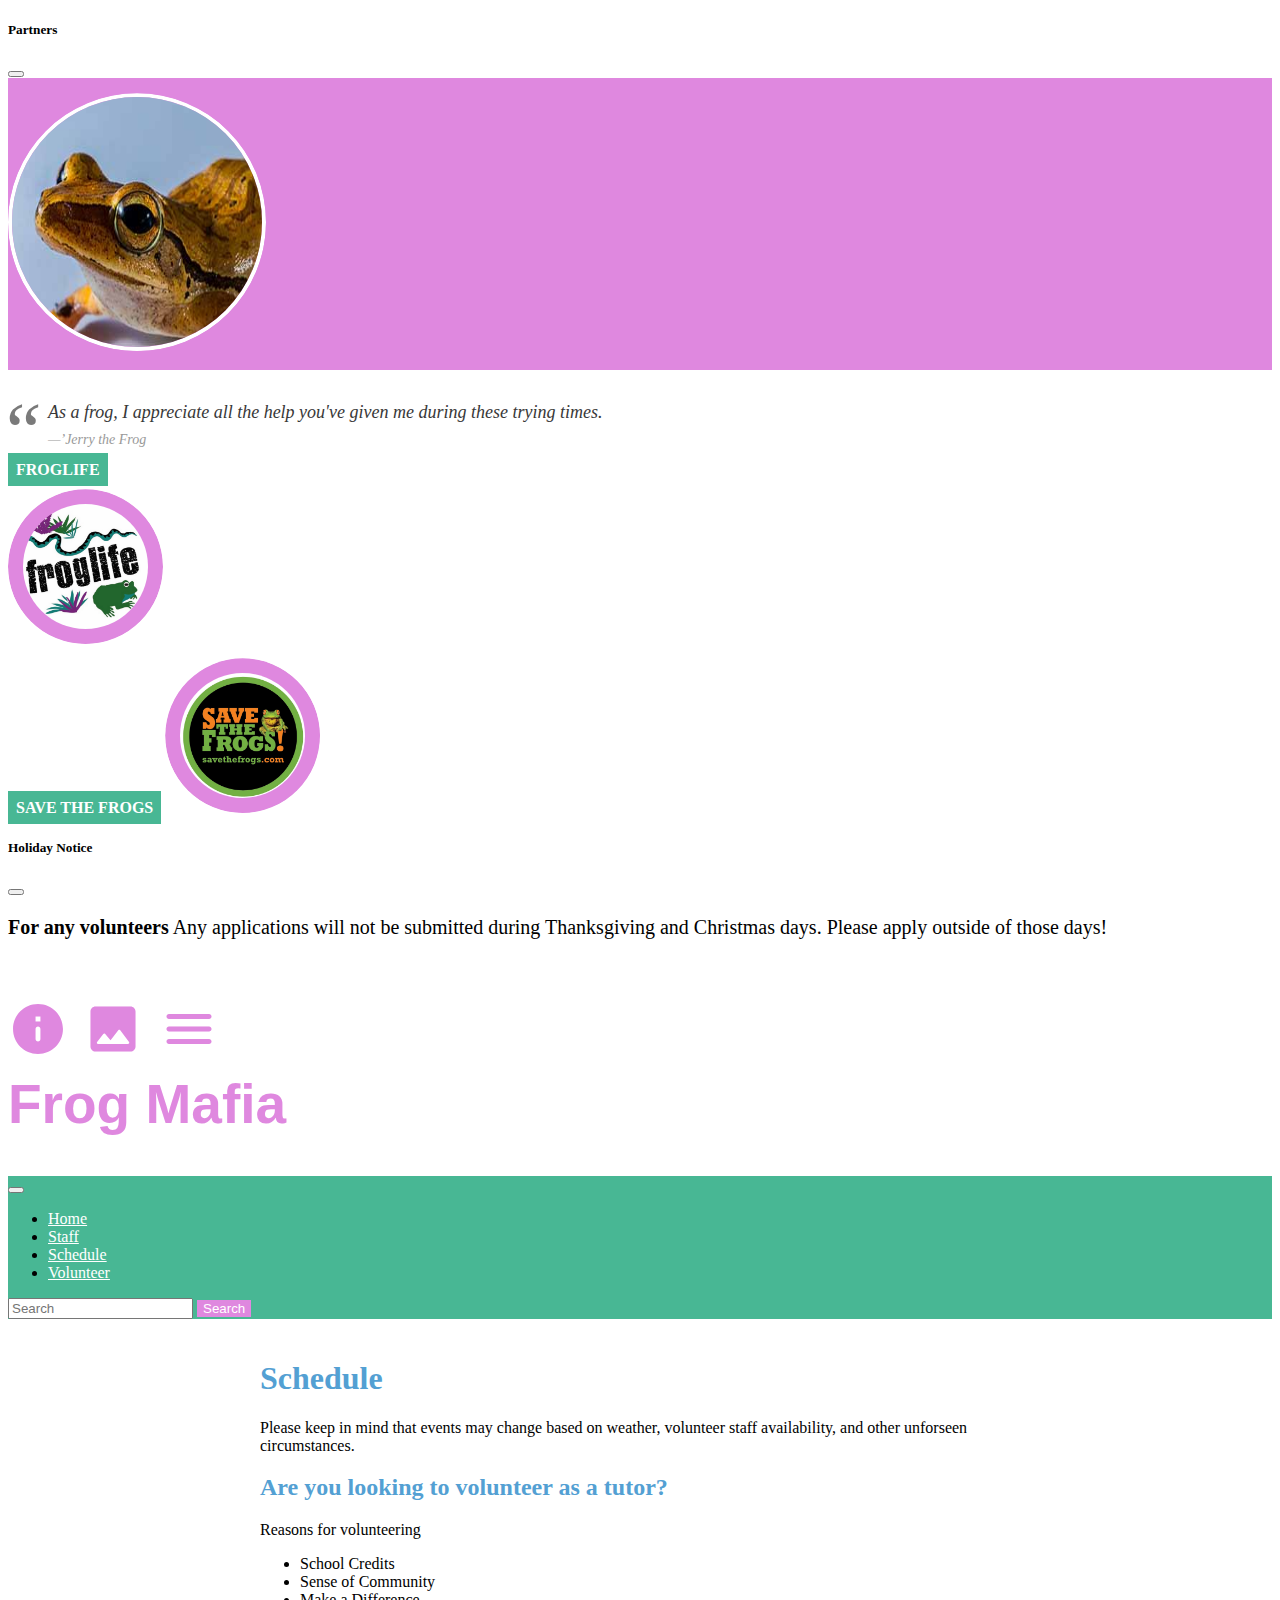
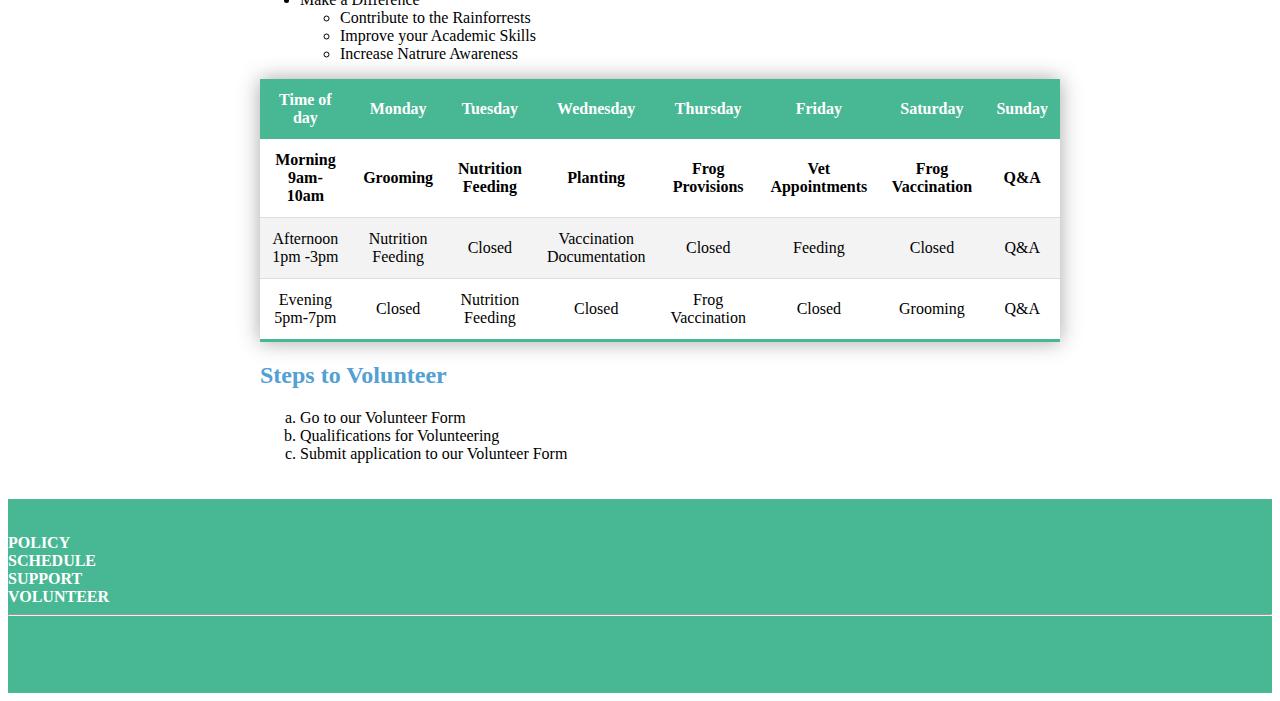
<file: schedule.html>
<!DOCTYPE html>
<html lang="en">
  <head>
    <meta charset="UTF-8" />
    <meta http-equiv="X-UA-Compatible" content="IE=edge" />
    <meta name="viewport" content="width=device-width, initial-scale=1.0" />
    <meta
      name="author"
      content="MTIvNS8yMDIxIGF0IDExOjE3IFBNIC0gRnJvZyBNYWZpYQ=="
    />
    <title>Abdul Noueihed's Website</title>

    <!-- JQuery CDN  -->
    <script
      src="https://cdnjs.cloudflare.com/ajax/libs/jquery/3.6.0/jquery.js"
      integrity="sha512-n/4gHW3atM3QqRcbCn6ewmpxcLAHGaDjpEBu4xZd47N0W2oQ+6q7oc3PXstrJYXcbNU1OHdQ1T7pAP+gi5Yu8g=="
      crossorigin="anonymous"
      referrerpolicy="no-referrer"
    ></script>

    <!-- Google Fonts CDN -->
    <link rel="preconnect" href="https://fonts.googleapis.com" />
    <link rel="preconnect" href="https://fonts.gstatic.com" crossorigin />
    <link
      href="https://fonts.googleapis.com/css2?family=Amatic+SC:wght@400;700&display=swap"
      rel="stylesheet"
    />

    <!-- Google Icons CDN -->
    <link
      href="https://fonts.googleapis.com/icon?family=Material+Icons+Round"
      rel="stylesheet"
    />

    <!-- Font Awesome CDN -->
    <link
      rel="stylesheet"
      href="https://cdnjs.cloudflare.com/ajax/libs/font-awesome/6.0.0-beta2/css/all.css"
      integrity="sha512-Q0DfJ+I5cbH4Wm20NlPZ/fENHil7k3ZgzI9b71LfQAB1IlM8Gt7aO7eOPX2QzYT+4fZaF6u1kSfZAHczl4r/9Q=="
      crossorigin="anonymous"
      referrerpolicy="no-referrer"
    />

    <!-- Bootstrap CDN CSS -->
    <link
      href="https://cdn.jsdelivr.net/npm/bootstrap@5.1.1/dist/css/bootstrap.min.css"
      rel="stylesheet"
      integrity="sha384-F3w7mX95PdgyTmZZMECAngseQB83DfGTowi0iMjiWaeVhAn4FJkqJByhZMI3AhiU"
      crossorigin="anonymous"
    />

    <!-- Bootstrap CDN JS -->
    <script
      src="https://cdn.jsdelivr.net/npm/bootstrap@5.1.1/dist/js/bootstrap.bundle.min.js"
      integrity="sha384-/bQdsTh/da6pkI1MST/rWKFNjaCP5gBSY4sEBT38Q/9RBh9AH40zEOg7Hlq2THRZ"
      crossorigin="anonymous"
    ></script>

    <!-- AOS CSS CDN -->
    <link href="https://unpkg.com/aos@2.3.1/dist/aos.css" rel="stylesheet" />

    <!-- AOS JS CDN -->
    <script src="https://unpkg.com/aos@2.3.1/dist/aos.js"></script>

    <!-- Fancyapp CDN -->
    <link
      rel="stylesheet"
      href="https://cdn.jsdelivr.net/npm/@fancyapps/ui@4.0/dist/fancybox.css"
    />

    <!-- Fancyapp JS CDN -->
    <script src="https://cdn.jsdelivr.net/npm/@fancyapps/ui@4.0/dist/fancybox.umd.js"></script>

    <link type="text/css" rel="stylesheet" href="css/schedule.css" />
  </head>

  <body>
    <!-- Left Sidebar Offcanvas -->
    <div
      class="offcanvas offcanvas-start"
      tabindex="-1"
      id="offcanvasExample"
      aria-labelledby="offcanvasExampleLabel"
    >
      <div class="offcanvas-header">
        <h5 class="offcanvas-title" id="offcanvasExampleLabel">Partners</h5>
        <button
          type="button"
          class="btn-close text-reset"
          data-bs-dismiss="offcanvas"
          aria-label="Close"
        ></button>
      </div>
      <div class="offcanvas-body">
        <div class="text-center">
          <div class="spokesperson">
            <img
              src="images/general/background.jpg"
              class="cropped-offcanvas"
              alt="spokesperson"
            />
          </div>
          <br />
          <blockquote>
            As a frog, I appreciate all the help you've given me during these
            trying times.
            <cite>Jerry the Frog</cite>
          </blockquote>
          <a
            class="btn btn-outline-primary btn-offcanvas-left"
            href="https://www.froglife.org/"
            target="_blank"
            >Froglife</a
          >
          <br />
          <img
            src="images/general/froglife.jpg"
            class="cropped-partner"
            alt="partner"
          />
          <br />
          <a
            class="btn btn-outline-primary btn-offcanvas-left"
            href="https://savethefrogs.com/"
            target="_blank"
            >Save the Frogs</a
          >
          <img
            src="images/general/stf.jpg"
            class="cropped-partner"
            alt="partner"
          />
        </div>
      </div>
    </div>

    <!-- Bottom Offcanvas -->
    <div
      class="offcanvas offcanvas-bottom"
      tabindex="-1"
      id="offcanvasBottom"
      aria-labelledby="offcanvasBottomLabel"
    >
      <div class="offcanvas-header">
        <h5 class="offcanvas-title" id="offcanvasBottomLabel">
          Holiday Notice
        </h5>
        <button
          type="button"
          class="btn-close text-reset"
          data-bs-dismiss="offcanvas"
          aria-label="Close"
        ></button>
      </div>
      <div class="offcanvas-body small">
        <div class="alert aler-danger text-center alert-offcanvas-bottom">
          <p>
            <strong>For any volunteers</strong> Any applications will not be
            submitted during Thanksgiving and Christmas days. Please apply
            outside of those days!
          </p>
        </div>
      </div>
    </div>

    <!-- Logo Section -->
    <div class="container-fluid top-logo text-center">
      <div class="row">
        <div class="col-12 col-md-6">
          <span class="material-icons-round material-icon md-60">
            <a
              class="sidebar-icon"
              data-bs-toggle="offcanvas"
              href="#offcanvasBottom"
              role="button"
              aria-controls="offcanvasBottom"
              >info</a
            >
          </span>
          <span class="material-icons-round material-icon md-60">
            <a class="sidebar-icon" href="gallery.html">
              photo
            </a>
          </span>
          <span class="material-icons-round material-icon md-60">
            <a
              class="sidebar-icon"
              data-bs-toggle="offcanvas"
              href="#offcanvasExample"
              role="button"
              aria-controls="offcanvasExample"
              >menu</a
            >
          </span>
        </div>
        <div class="col-12 col-md-6">
          Frog Mafia
        </div>
      </div>
    </div>
    <!-- Logo Section -->

    <!-- Navigation Menu -->
    <nav class="navbar navbar-expand-lg navbar-light sticky-top">
      <div class="container-fluid">
        <button
          class="navbar-toggler"
          type="button"
          data-bs-toggle="collapse"
          data-bs-target="#navbarSupportedContent"
          aria-controls="navbarSupportedContent"
          aria-expanded="false"
          aria-label="Toggle navigation"
        >
          <span class="navbar-toggler-icon"></span>
        </button>
        <div class="collapse navbar-collapse" id="navbarSupportedContent">
          <ul class="navbar-nav me-auto mb-2 mb-lg-0">
            <li class="nav-item">
              <a class="nav-link active" aria-current="page" href="index.html"
                >Home</a
              >
            </li>
            <li class="nav-item">
              <a class="nav-link" href="index.html#staff">Staff</a>
            </li>
            <li class="nav-item">
              <a class="nav-link" href="schedule.html">Schedule</a>
            </li>
            <li class="nav-item">
              <a class="nav-link" href="form.html">Volunteer</a>
            </li>
          </ul>
          <form class="d-flex">
            <input
              class="form-control me-2"
              type="search"
              placeholder="Search"
              aria-label="Search"
            />
            <button class="btn btn-outline-success btn-search" type="submit">
              Search
            </button>
          </form>
        </div>
      </div>
    </nav>
    <!-- End of Nav -->

    <!-- End of Footer Row -->

    <!-- Schedule -->
    <div class="wrapper-body">
      <div class="wrapper-schedule">
        <!-- Top List-->
        <div class="wrapper-content">
          <h1>Schedule</h1>
          <p>
            Please keep in mind that events may change based on weather,
            volunteer staff availability, and other unforseen circumstances.
          </p>

          <h2>Are you looking to volunteer as a tutor?</h2>
          <p>Reasons for volunteering</p>

          <!-- This is an unorder list -->
          <ul>
            <li>School Credits</li>
            <li>Sense of Community</li>
            <li>
              Make a Difference
              <ul>
                <li>Contribute to the Rainforrests</li>
                <li>Improve your Academic Skills</li>
                <li>Increase Natrure Awareness</li>
              </ul>
            </li>
          </ul>
          <!-- This is the end of unorder list -->
        </div>
        <!-- End of Top List-->

        <!-- Schedule Table -->
        <div class="table-responsive">
          <table class="content-table">
            <thead>
              <tr>
                <td>Time of day</td>
                <td>Monday</td>
                <td>Tuesday</td>
                <td>Wednesday</td>
                <td>Thursday</td>
                <td>Friday</td>
                <td>Saturday</td>
                <td>Sunday</td>
              </tr>
            </thead>

            <tbody>
              <tr>
                <th>Morning 9am-10am</th>
                <th>Grooming</th>
                <th>Nutrition Feeding</th>
                <th>Planting</th>
                <th>Frog Provisions</th>
                <th>Vet Appointments</th>
                <th>Frog Vaccination</th>
                <th>Q&amp;A</th>
              </tr>
              <tr>
                <td>Afternoon 1pm -3pm</td>
                <td>Nutrition Feeding</td>
                <td>Closed</td>
                <td>Vaccination Documentation</td>
                <td>Closed</td>
                <td>Feeding</td>
                <td>Closed</td>
                <td>Q&amp;A</td>
              </tr>
              <tr>
                <td>Evening 5pm-7pm</td>
                <td>Closed</td>
                <td>Nutrition Feeding</td>
                <td>Closed</td>
                <td>Frog Vaccination</td>
                <td>Closed</td>
                <td>Grooming</td>
                <td>Q&amp;A</td>
              </tr>
            </tbody>
          </table>
        </div>
        <!-- End of Schedule Table -->

        <!-- Bottom List -->
        <div class="wrapper-content">
          <h2>Steps to Volunteer</h2>
          <!-- This is an order list -->
          <ol type="a">
            <li>Go to our Volunteer Form</li>
            <li>Qualifications for Volunteering</li>
            <li>Submit application to our Volunteer Form</li>
          </ol>
        </div>
        <!-- End of Bottom List-->
        <!-- Wrapper Content -->
      </div>
      <!-- Wrapper Body -->
    </div>
    <!-- End of Schedule -->

    <!-- Footer -->
    <div class="container-fluid footer-row text-center" id="FooterInfo">
      <div class="row">
        <div class="col col-xs-6 col-sm-6 col-md-3 col-lg-3 col-xl-3 col-xxl-3">
          <a href="https://en.wikipedia.org/wiki/Policy" target="blank">
            Policy
          </a>
        </div>
        <div class="col col-xs-6 col-sm-6 col-md-3 col-lg-3 col-xl-3 col-xxl-3">
          <a href="schedule.html">
            Schedule
          </a>
        </div>
        <div class="col col-xs-6 col-sm-6 col-md-3 col-lg-3 col-xl-3 col-xxl-3">
          <a href="mailto:noueihed.abdulrahman@gmail.com">
            Support
          </a>
        </div>
        <div class="col col-xs-6 col-sm-6 col-md-3 col-lg-3 col-xl-3 col-xxl-3">
          <a href="form.html">
            Volunteer
          </a>
        </div>
      </div>

      <hr />

      <!-- Social Media Icons -->
      <div class="row text-center">
        <div class="col-12">
          <a href="https://www.facebook.com" target="blank">
            <i class="fab fa-facebook fa-social-media"></i>
          </a>
          <a href="https://www.instagram.com" target="blank">
            <i class="fab fa-instagram fa-social-media"></i>
          </a>
          <a href="https://www.twitter.com" target="blank">
            <i class="fab fa-twitter fa-social-media"></i>
          </a>
        </div>
      </div>
    </div>
    <!-- End of Footer Row -->

    <script src="js/scripts.js"></script>
  </body>
</html>
</file>
<file: css/styles.css>
@import "main.css";
@import "custom.css";

/* Content */
.carousel-caption {
  background-color: rgba(0, 0, 0, 0.5);
}

.carousel-alternate {
  display: none;
}

@media (max-width: 600px) {
  .carousel {
    display: none;
  }

  .carousel-alternate {
    display: block;
    width: 100%;
  }
}

.fa-row {
  background-color: var(--dominantColor);
  padding-top: 25px;
  padding-bottom: 35px;
  color: #ffffff;
  font-weight: bold;
}

.fa-row-icon,
.fa-row-icon {
  font-size: 60px;
  color: #ffffff;
  margin-top: 10px;
}

.fa-row-icon:hover,
.fa-row-icon:hover {
  transform: scale(1.1);
  color: var(--secondaryColor);
}

.cropped {
  width: 200px;
  height: 200px;
  clip-path: circle(50% at 50% 50%);
}

.staff {
  position: relative;
  padding-bottom: 20px;
}
/* Bottom Section */

/* Context Paragraph */
.gallery-button {
  margin-top: 20px;
}

.btn-gallery {
  border-color: var(--secondaryColor);
  color: var(--secondaryColor);
}

.btn-gallery:hover {
  border-color: var(--secondaryColor);
  color: #ffffff;
  background-color: var(--secondaryColor);
}

.context-div {
  position: relative;
  background-color: #eeeeee;
  padding: 25px;
  height: auto;
  min-height: 450px;
  margin: auto;
  margin-top: 20px;
  margin-bottom: 20px;
  box-shadow: var(--boxShadow);
}

.context-img {
  position: relative;
  float: right;
  padding-left: 18px;
}

@media (max-width: 600px) {
  .context-img {
    width: 100%;
  }
}

.btn-context {
  position: relative;
  float: left;
  clear: both;
  margin-top: 18px;
  border-color: var(--secondaryColor);
  color: var(--secondaryColor);
}

.btn-context:hover {
  border-color: var(--secondaryColor);
  color: #ffffff;
  background-color: var(--secondaryColor);
}
/* Context Paragraph */

/* Bottom Row */

/* Volunteer Paragraph */
.volunteer-div {
  position: relative;
  background-color: #eeeeee;
  padding: 25px;
  height: auto;
  min-height: 450px;
  margin: auto;
  margin-top: 20px;
  margin-bottom: 20px;
  box-shadow: var(--boxShadow);
}

.volunteer-img {
  position: relative;
  float: left;
  padding-right: 18px;
}

@media (max-width: 600px) {
  .volunteer-img {
    width: 100%;
    float: none;
    padding: 0px;
  }
}

.btn-volunteer {
  position: relative;
  float: left;
  clear: both;
  margin-top: 18px;
  border-color: var(--secondaryColor);
  color: var(--secondaryColor);
}

.btn-volunteer:hover {
  border-color: var(--secondaryColor);
  color: #ffffff;
  background-color: var(--secondaryColor);
}

.gallery-box {
  margin-top: 15px;
}

.img-fancybox {
  width: 200px;
  height: auto;
  box-shadow: var(--boxShadow);
}

@media screen and (max-width: 575px) {
  .img-fancybox {
    width: 100%;
    height: auto;
  }
}

/* Volunteer Paragraph */
</file>
<file: css/form.css>
@import "main.css";
@import "custom.css";

.webform {
  width: 75%;
  padding: 30px;
  margin: auto;
  position: relative;
  background-color: #eeeeee;
  margin-top: 25px;
  margin-bottom: 25px;
  box-shadow: var(--boxShadow);
}

.webform div {
  margin-top: 10px;
}

.checkbox,
.radio {
  width: 20px !important;
  height: 20px !important;
}

#age {
  width: 100px;
}

#custom {
  margin-top: 5px;
}

#date {
  width: 150px;
}

.submit {
  border-color: var(--secondaryColor) !important;
  color: var(--secondaryColor) !important;
}

.submit:hover {
  border-color: var(--secondaryColor) !important;
  color: #ffffff !important;
  background-color: var(--secondaryColor) !important;
}
</file>
<file: css/schedule.css>
@import "main.css";
@import "custom.css";

.wrapper-body {
  background-image: url("/images/fancybox/originals/2.jpg");
  background-repeat: no-repeat;
  background-attachment: fixed;
  background-size: cover;
}

.wrapper-schedule {
  width: 100%;
  margin: auto;
  background-color: #ffffff;
  padding: 20px;
  margin-bottom: 0;
}

.wrapper-content {
  margin: auto;
  width: 100%;
  max-width: 800px;
}

.content-table {
  border-collapse: collapse;
  width: 100%;
  max-width: 800px;
  box-shadow: 0 0 20px rgba(0, 0, 0, 0.35);
  margin: auto;
  text-align: center;
}

.content-table thead tr {
  background-color: var(--dominantColor);
  color: #ffffff;
  font-weight: bold;
}

.content-table th,
.content-table td {
  padding: 12px;
}

.content-table tbody tr {
  border-bottom: 1px solid #dddddd;
}

.content-table tbody tr:nth-of-type(even) {
  background-color: #f3f3f3;
}
.content-table tbody tr:last-of-type {
  border-bottom: 3px solid var(--dominantColor);
}
</file>
